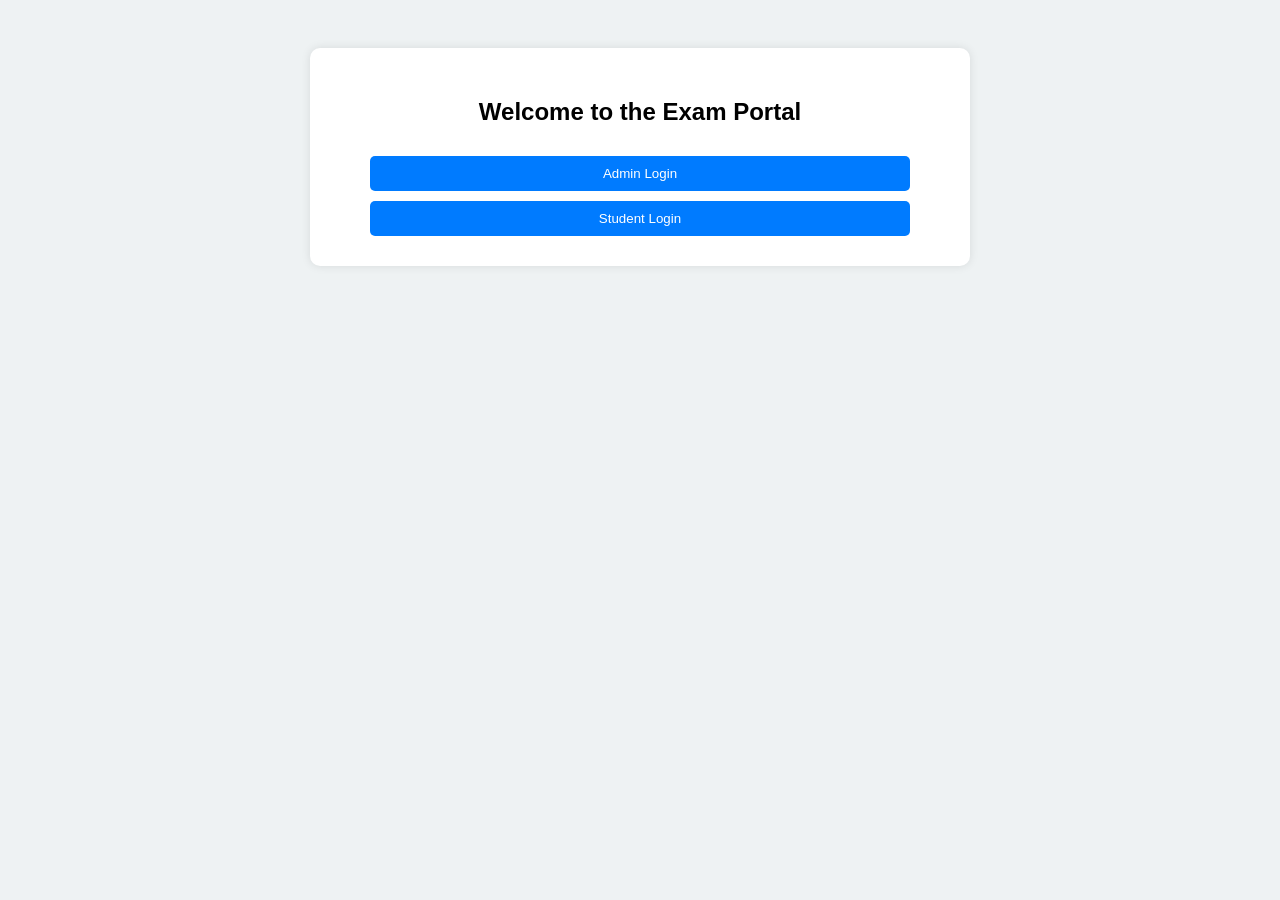
<file: index.html>
<!DOCTYPE html>
<html lang="en">
<head>
  <meta charset="UTF-8">
  <meta name="viewport" content="width=device-width, initial-scale=1.0">
  <title>Exam Portal</title>
  <link rel="stylesheet" href="style.css">
</head>
<body>
  <div class="container">
    <h2>Welcome to the Exam Portal</h2>
    <button onclick="location.href='admin_login.html'">Admin Login</button>
    <button onclick="location.href='student_login.html'">Student Login</button>
  </div>
</body>
</html>
</file>
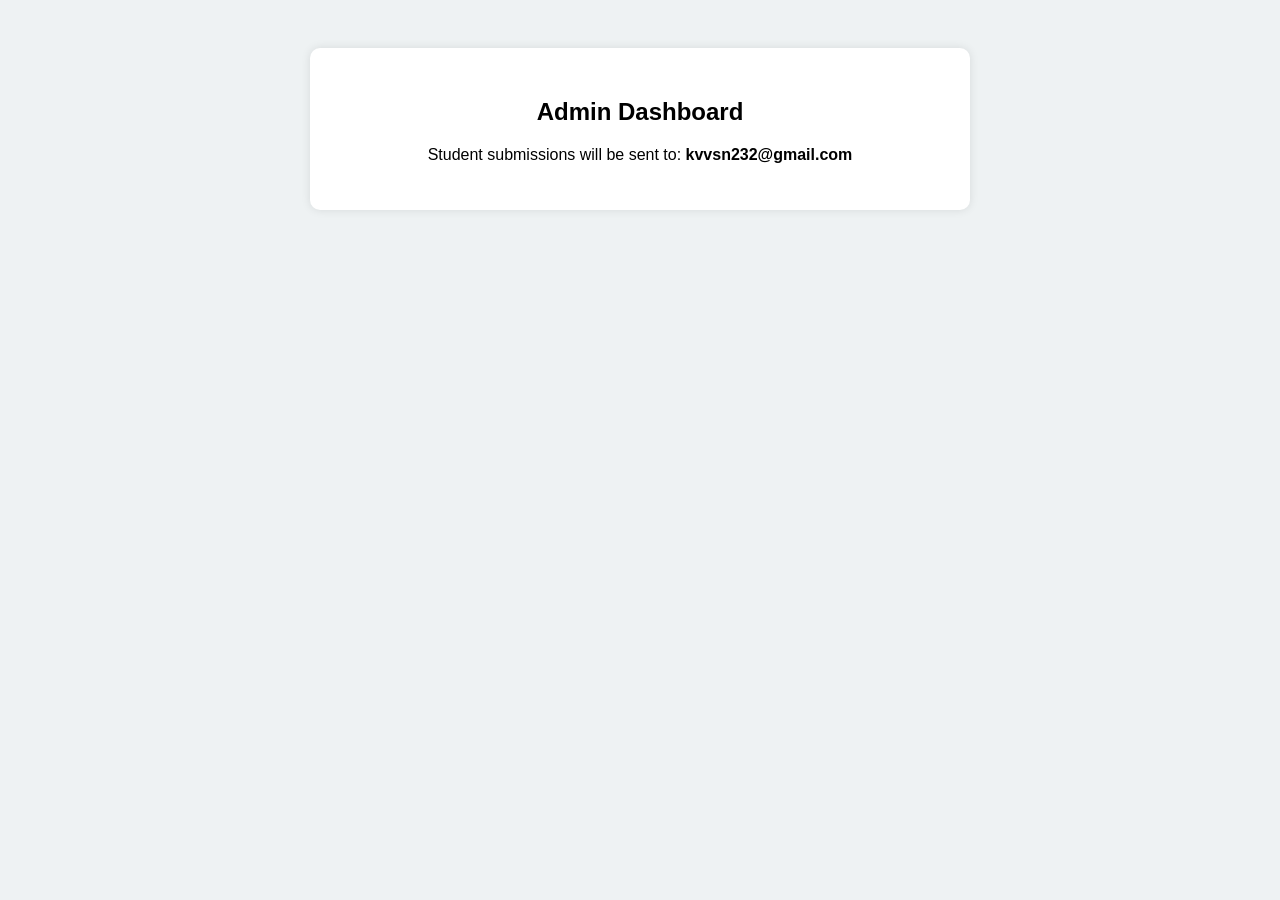
<file: admin_dashboard.html>
<!DOCTYPE html>
<html>
<head>
  <title>Admin Dashboard</title>
  <link rel="stylesheet" href="style.css">
</head>
<body>
  <div class="container">
    <h2>Admin Dashboard</h2>
    <p>Student submissions will be sent to: <strong>kvvsn232@gmail.com</strong></p>
  </div>
</body>
</html>
</file>
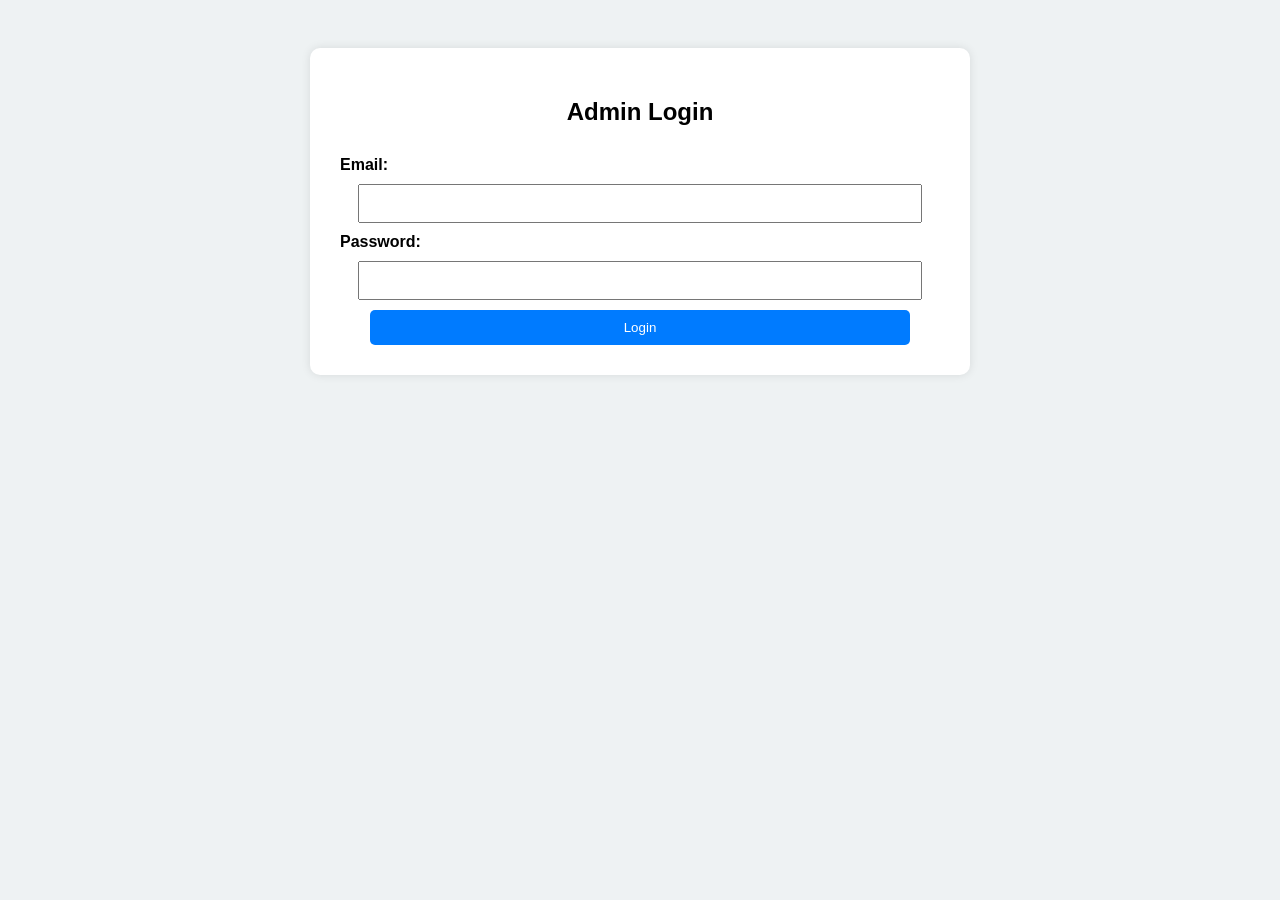
<file: admin_login.html>
<!DOCTYPE html>
<html>
<head>
  <title>Admin Login</title>
  <link rel="stylesheet" href="style.css">
</head>
<body>
  <div class="container">
    <h2>Admin Login</h2>
    <form id="adminLoginForm">
      <label for="adminEmail">Email:</label>
      <input type="email" id="adminEmail" required>
      <label for="adminPassword">Password:</label>
      <input type="password" id="adminPassword" required>
      <button type="submit">Login</button>
    </form>
  </div>
  <script>
    document.getElementById("adminLoginForm").addEventListener("submit", function(e){
      e.preventDefault();
      const email = document.getElementById("adminEmail").value;
      const pass = document.getElementById("adminPassword").value;
      if(email === "admin@example.com" && pass === "admin123"){
        alert("Admin Login Successful!");
        location.href = "admin_dashboard.html";
      } else {
        alert("Invalid Credentials!");
      }
    });
  </script>
</body>
</html>
</file>
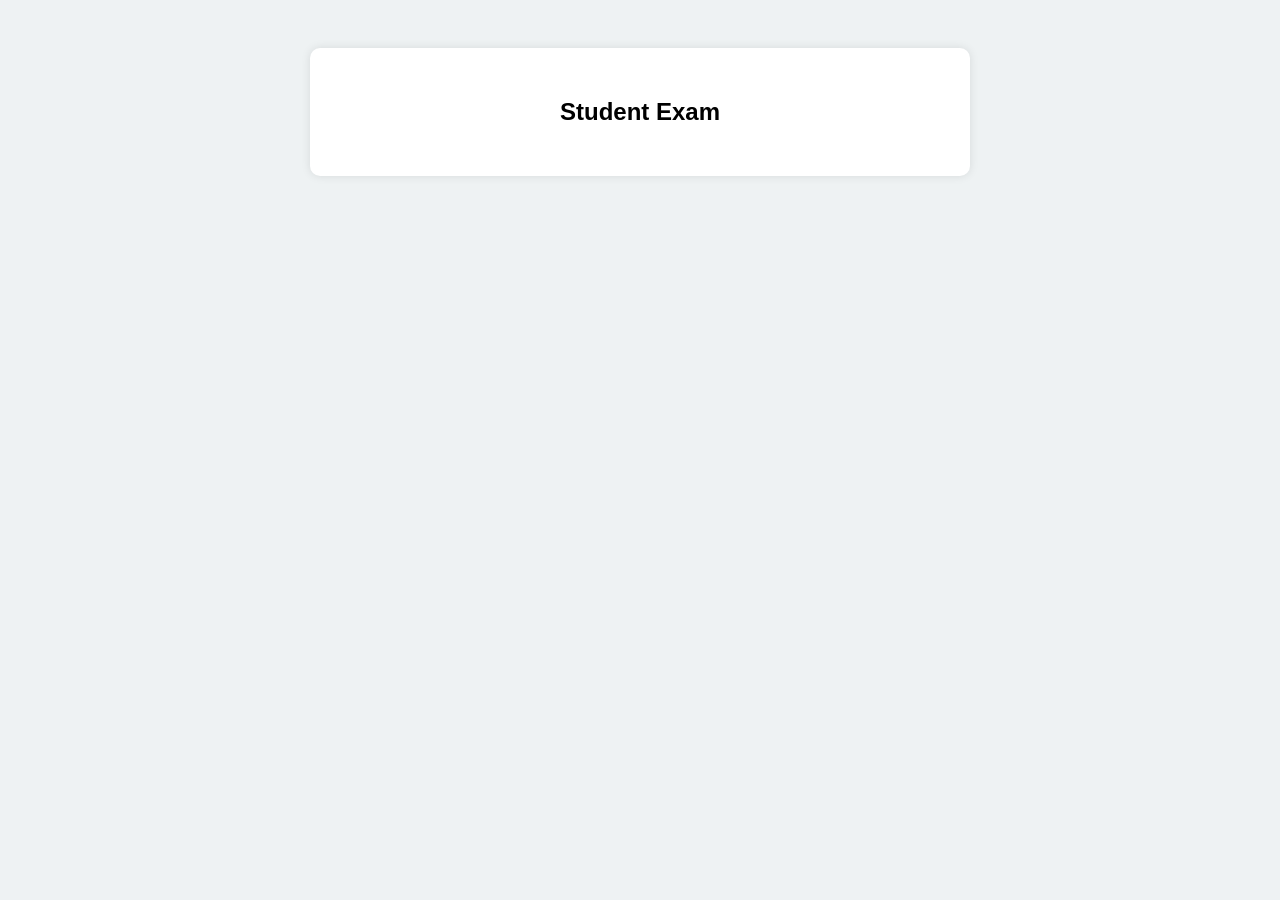
<file: exam.html>
<!DOCTYPE html>
<html>
<head>
  <title>Student Exam</title>
  <link rel="stylesheet" href="style.css">
</head>
<body>
  <div class="container">
    <h2>Student Exam</h2>
    <form id="examForm"></form>
  </div>
  <script>
    const student = JSON.parse(localStorage.getItem("studentInfo"));
    const form = document.getElementById("examForm");

    const info = document.createElement("div");
    info.innerHTML = `<h3>Welcome ${student.name}</h3>`;
    form.appendChild(info);

    for(let i=1; i<=100; i++) {
      const div = document.createElement("div");
      div.classList.add("question");
      div.innerHTML = `
        <label>Q${i}. Sample Question ${i}?</label><br>
        <input type="radio" name="q${i}" value="A"> A<br>
        <input type="radio" name="q${i}" value="B"> B<br>
        <input type="radio" name="q${i}" value="C"> C<br>
        <input type="radio" name="q${i}" value="D"> D<br>
      `;
      form.appendChild(div);
    }

    const submitBtn = document.createElement("button");
    submitBtn.textContent = "Submit Exam";
    submitBtn.type = "submit";
    form.appendChild(submitBtn);

    form.addEventListener("submit", function(e){
      e.preventDefault();
      alert("Exam Submitted! Your result will be sent to Admin Email (simulated).");
      console.log("Result sent to kvvsn232@gmail.com (Simulation)");
    });
  </script>
</body>
</html>
</file>
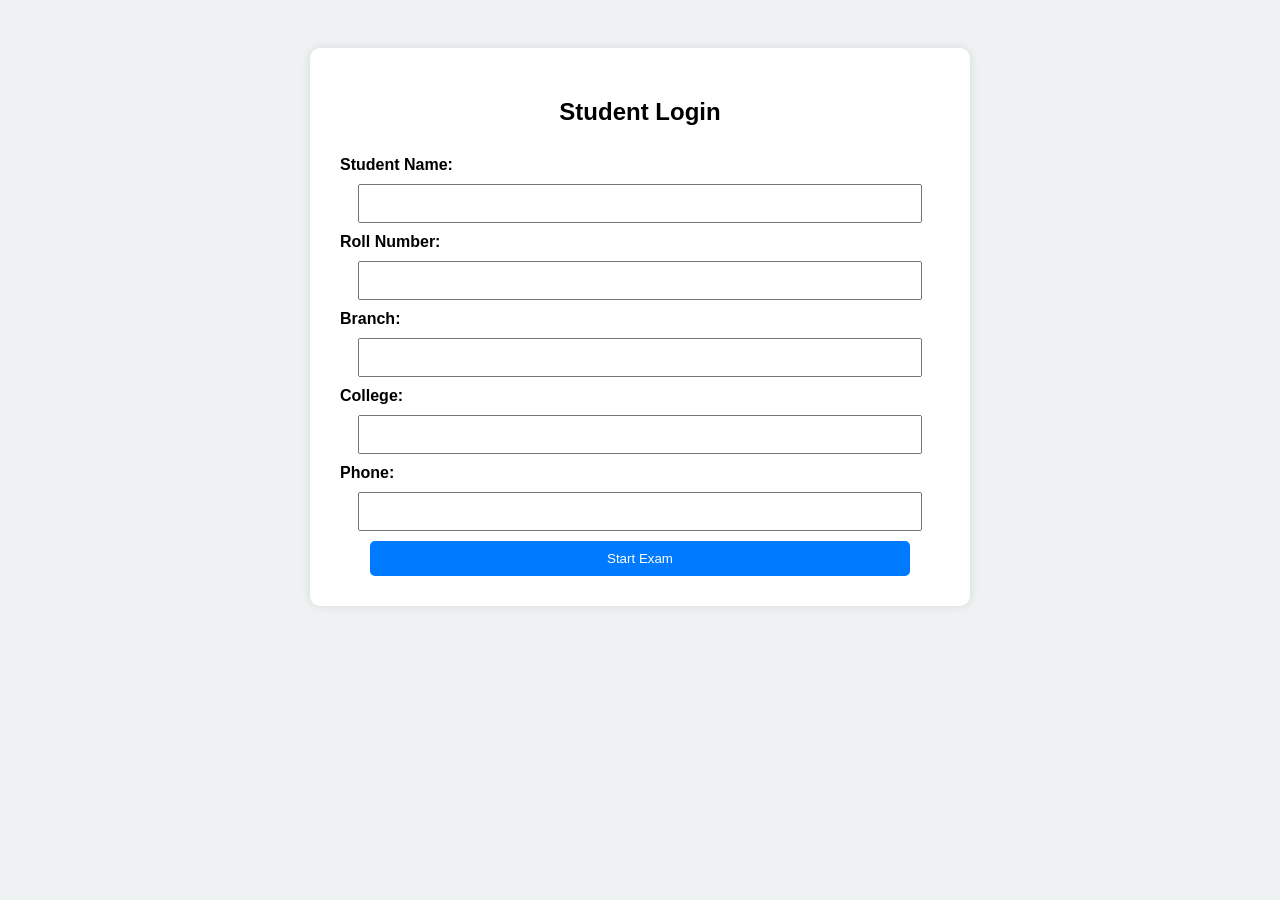
<file: student_login.html>
<!DOCTYPE html>
<html>
<head>
  <title>Student Login</title>
  <link rel="stylesheet" href="style.css">
</head>
<body>
  <div class="container">
    <h2>Student Login</h2>
    <form id="studentLoginForm">
      <label>Student Name:</label>
      <input type="text" id="name" required>
      <label>Roll Number:</label>
      <input type="text" id="roll" required>
      <label>Branch:</label>
      <input type="text" id="branch" required>
      <label>College:</label>
      <input type="text" id="college" required>
      <label>Phone:</label>
      <input type="tel" id="phone" required>
      <button type="submit">Start Exam</button>
    </form>
  </div>
  <script>
    document.getElementById("studentLoginForm").addEventListener("submit", function(e){
      e.preventDefault();
      const student = {
        name: document.getElementById("name").value,
        roll: document.getElementById("roll").value,
        branch: document.getElementById("branch").value,
        college: document.getElementById("college").value,
        phone: document.getElementById("phone").value
      };
      localStorage.setItem("studentInfo", JSON.stringify(student));
      window.location.href = "exam.html";
    });
  </script>
</body>
</html>
</file>
<file: style.css>
body {
  font-family: Arial, sans-serif;
  background-color: #eef2f3;
  padding: 40px;
}
.container {
  max-width: 600px;
  margin: auto;
  background: white;
  padding: 30px;
  border-radius: 10px;
  box-shadow: 0 0 10px rgba(0,0,0,0.1);
  text-align: center;
}
input, button {
  padding: 10px;
  margin-top: 10px;
  width: 90%;
}
button {
  background-color: #007bff;
  color: white;
  border: none;
  border-radius: 5px;
  cursor: pointer;
}
button:hover {
  background-color: #0056b3;
}
form {
  display: flex;
  flex-direction: column;
  align-items: center;
}
label {
  margin-top: 10px;
  font-weight: bold;
  width: 100%;
  text-align: left;
}
.question {
  margin-top: 20px;
  text-align: left;
}
</file>
